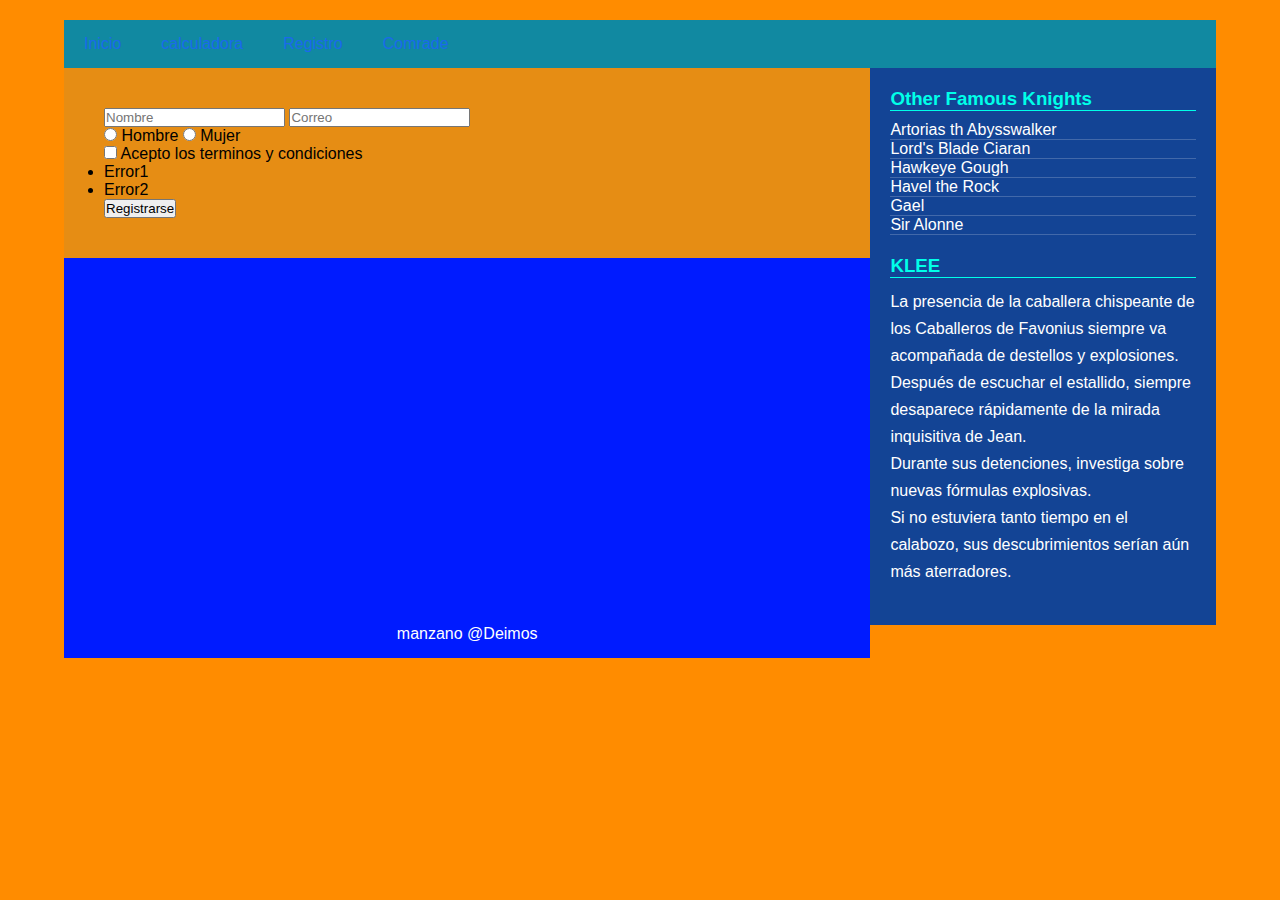
<file: Registro.html>
<!DOCTYPE html>
<html>
<head>
	<meta charset="utf-8">
	<meta name="viewport" content="width=device-width,user-scalable=no, initial-scale=1.0,maximum-scale=1.0,minimum-scale=1.0">
	<title>Registrarse</title>
	<link rel="stylesheet" type="text/css" href="css/estilo.css">
	<link href="https://fonts.googleapis.com/css2?family=Edu+VIC+WA+NT+Beginner&display=swap" rel="stylesheet">
</head>
<style type="text/css">
	.caja{
		width: 80%;
		margin: 40px;
	}
	.formulario .caja-input{
		padding: 20px;
		background: red;
		border-radius: 6px 6px 0 0;
	}
	.formulario input[type="text"], .formulario input[type="correo"]{
		display: block;
		width: 100%;
		margin-bottom: 20px;
		padding: 15px 10px;
		border: none;
		border-bottom: 2px solid #ccc;
		font-family: 'slabo 27px', serif;
		font-size: 18px;
	}
	.formulario input[type="text"], .formulario input[type="correo"]focus{
		border-bottom: 2px solid #246eb;
	}
	.formulario input[type="radio"]{
		display: none;
	}
	.formulario .sexo{
		display: flex;
		flex-wrap: nowrap;
		justify-content: space-between;
		margin-bottom: 20px;
	}
	.formulario .sexo .hombre{
		border-radius: 5px 0 0 5px;
	}
	.formulario .sexo .mujer{
		border-radius: 0 5px 5px 0;
	}
	.formulario .label-radio{
		background: rgba(249,160,63,.4);
		color: #fff;
		padding: 10px;
		text-align: center;
		width: 49%;
	}
	.formulario input[type="radio"]:checked + .lable-radio{
		background: #f9a03f;
	}
	.formulario .terminal{
		text-align: center;
		color: #424242
	}
	.formulario .terminos label{
		margin-left: 10px;
	}
	.formulario .error{
		display: none;
		margin-top: 20px;
		border-radius: 3px;
		background: #ce1818;
		color: #fff;
		padding: 15px 10px;
		padding-left: 40px;
	}
	.formulario.btn{
		width: 100%
		text-align:center;
		background: #246eb9
		color:#fff;
		border: none;
		display: block;
		padding: 15px 10px;
		cursor: pointer;
		border-radius: 0 0 6px 6px;
		font-family: 'slabo 27px' serif;
		font-size: 18px;
	}
	.formulario .btn:hover{
		background: #4357ad;
	}
</style>
<body>
	<div class="contenedor">
		<header>
			<nav>
				<ul>
					<li><a href="index.html">Inicio</a></li>
					<li><a href="calculadora.html">calculadora</a></li>
					<li><a href="Registro.html">Registro</a></li>
					<li><a href="#">Comrade</a></li>
				</ul>
			</nav>

		</header>
		<section class="main">
			<div class="caja">
				<form action="formulario" id="formulario" name="formulario">
					<div class="caja-inputs">
					<input type="text" name="nombre" placeholder="Nombre">
					<input type="text" name="correo" placeholder="Correo">
					<div class="sexo">
						<input type="radio" name="sexo" id="hombre" value="Hombre">
						<label for="hombre">Hombre</label>
						<input type="radio" name="sexo" id="mujer" value="Mujer">
						<label for="mujer">Mujer</label>
					</div>	
					<div class="terminos">
						<input type="checkbox" name="terminos" id="terminos">
						<label for="terminos">Acepto los terminos y condiciones</label>
					</div>
					<ul class="error">
						<li>Error1</li>
						<li>Error2</li>
						
					</ul>
					</div>
					<input type="submit" class="btn" value="Registrarse">
				</form>

			</div>
			
			</section>
		</section>
		<aside>
			<div class="enlaces">
				<h3 class="titulo">Other Famous Knights</h3>
				<ul>
					<li><a href="#">Artorias th Abysswalker</a></li>
					<li><a href="#">Lord's Blade Ciaran</a></li>
					<li><a href="#">Hawkeye Gough</a></li>
					<li><a href="#">Havel the Rock</a></li>
					<li><a href="#">Gael</a></li>
					<li><a href="#">Sir Alonne</a></li>
				</ul>
			</div>
			<div class="enlaces">
				<h3 class="titulo">KLEE</h3>
			<p>La presencia de la caballera chispeante de los Caballeros de Favonius siempre va acompañada de destellos y explosiones. </p>
			<p>Después de escuchar el estallido, siempre desaparece rápidamente de la mirada inquisitiva de Jean.</p>
			<p>Durante sus detenciones, investiga sobre nuevas fórmulas explosivas.</p>
			<p>Si no estuviera tanto tiempo en el calabozo, sus descubrimientos serían aún más aterradores.</p>

			</div>
		</aside>
		<footer>
			<p>manzano @Deimos</p>
		</footer>
	</div>
</body>
</html>
</file>
<file: css/estilo.css>
*{
	margin: 0;
	padding: 0;
	box-sizing: border-box;
}

body{
	font-family: BankGothic Lt Bt,sans-serif;
	font-size: 16px;
	background: #11A19D;
}

.contenedor{
	width: 90%;
	margin: 20px auto;
	overflow: hidden; /*para colocar elementos en linea*/
}

header{
	background: #1189A1;
}

header nav{
	width: 100%;
}

header nav ul{
	width: 100%;
	overflow: hidden;
	list-style: none;
}

header nav ul li{
	float: left;
}

header nav ul li a{
	text-decoration: none;
	display: inline-block;
	padding: 15px 20px;
	color: #1A69EC;
}

header nav ul li a:hover{
	background: #1AEC24;
	color: #FF0000;
}

.main{
	width: 70%; /*anchura se maneja en porcetnajes*/
	background: #E68D14;
	float: left;
}

.main .imagen img{
	width: 100%; /*anchura siempre se maneja con porcentajes*/
	vertical-align: top;
}

.main .post{
	padding: 40px;
}

.main .post article h2{
	margin-bottom: 20px;
	color: #9DE614;
}

.main .post article p{
	margin-bottom: 15px;
	line-height: 27px;
	color: #E61457;
}

aside{
	width: 30%;
	padding: 20px;
	color: #FFFFFF;
	background: #134495;
	float: left;
}

aside .enlaces{
	margin-bottom: 20px;
}

aside .enlaces .titulo{
	color: #00FFE8;
	border-bottom: 1px solid;
	margin-bottom: 10px;
}

aside .enlaces ul{
	list-style: none;
}

aside .enlaces ul li{
	border-bottom: 1px solid rgba(255, 255, 255, 0.2);
}

aside .enlaces ul li a{
	color: #ffffff;
	text-decoration: none;
}

aside .enlaces ul li a:hover{
	color: #4B2390;
}

aside .enlaces p{
	line-height: 27px;
}

footer{
	width: 70%;
	background: #001BFF;
	color: #ffffff;
	padding: 15px 0;
	text-align: center;
}
@media screen and(max-width: 800px){
	.main{
		width: 100%;
		font-size: 12px;
		background: black;
	}
	aside{
		width: 100%;
	}
	footer{
		width: 100%;
	}
}
@media screen and (min-width: 800px){
	body{
		background: darkorange;
	}
}
</file>
